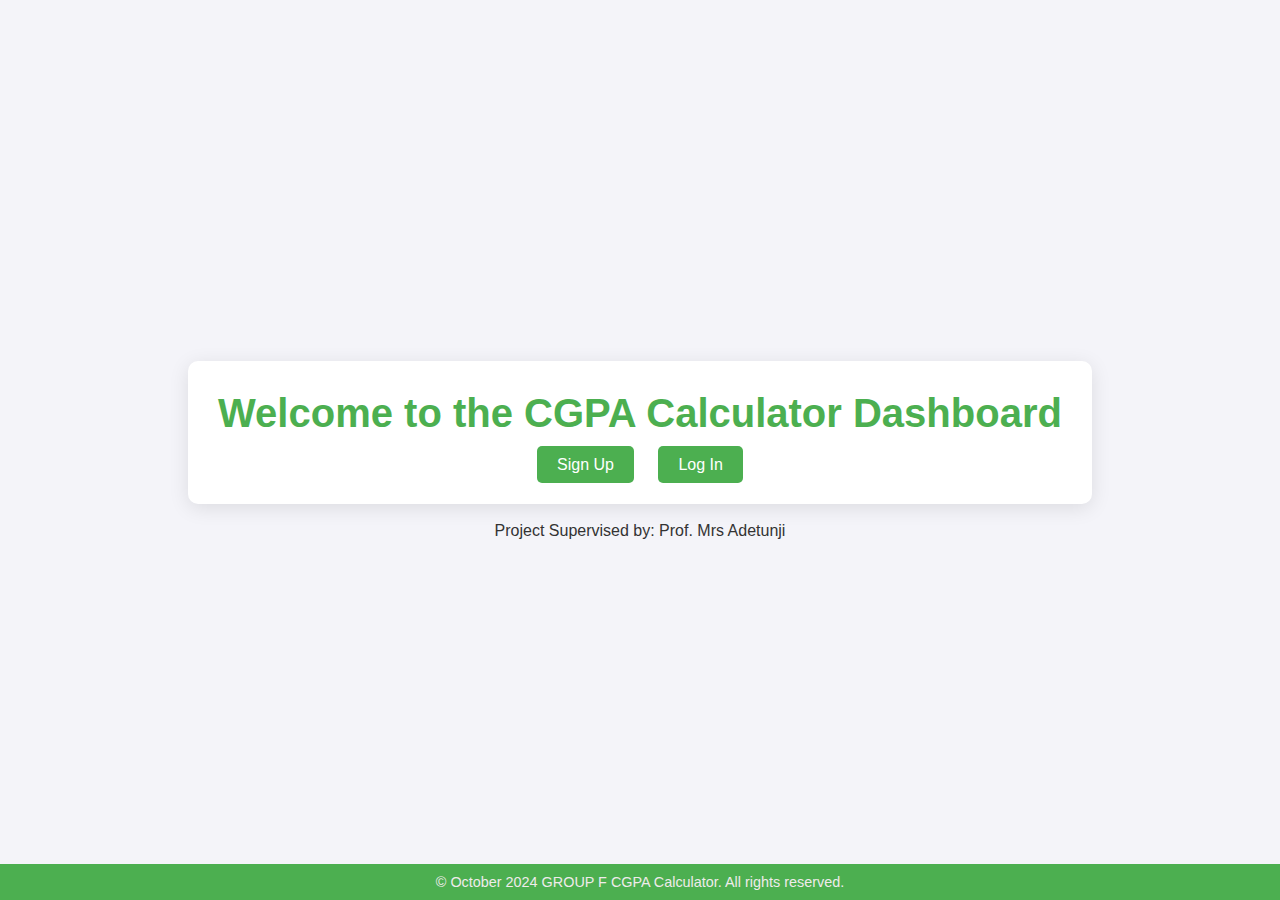
<file: index.html>
<!DOCTYPE html>
<html lang="en">
<head>
    <meta charset="UTF-8">
    <meta name="viewport" content="width=device-width, initial-scale=1.0">
    <link rel="stylesheet" href="css/styles.css">
    <link rel="stylesheet" href="css/index.css"> 
    <title>CGPA Calculator</title>
</head>
<body>
    <div class="container">
        <h1>Welcome to the CGPA Calculator Dashboard</h1>
        <div class="buttons">
            <a href="signup.html" class="btn">Sign Up</a>
            <a href="login.html" class="btn">Log In</a>
        </div>
    </div>
    <br>
    <p>Project Supervised by: Prof. Mrs Adetunji</p>
    <footer>
        <p>&copy; October 2024 GROUP F CGPA Calculator. All rights reserved.</p>
    </footer>
</body>
</html>
</file>
<file: css/styles.css>
/* General Styles */
* {
    margin: 0;
    padding: 0;
    box-sizing: border-box;
    font-family: Arial, sans-serif;
}


body {
    font-family: Arial, sans-serif;
    margin: 0;
    padding: 0;
    background-color: #f4f4f4;
}

nav {
    background-color: #4caf50;
    color: white;
    padding: 1em;
    display: flex;
    justify-content: space-between;
    align-items: center;
}

.nav-buttons button {
    margin-left: 10px;
    padding: 0.5em 1em;
    background-color: white;
    color: #4caf50;
    border: none;
    cursor: pointer;
}

.nav-buttons button:hover {
    background-color: #f0f0f0;
}

.profile-section, .history-section {
    margin: 2em;
    padding: 1em;
    background-color: white;
    box-shadow: 0 0 10px rgba(0, 0, 0, 0.1);
}

footer {
    background-color: #4caf50;
    color: white;
    padding: 1em;
    text-align: center;
    position: fixed;
    width: 100%;
    bottom: 0;
}

h2 {
    color: #4caf50;
}

a {
    color: #4caf50;
    text-decoration: none;
}

a:hover {
    text-decoration: underline;
}

/* Container Styles */
.signup-container, .login-container, .dashboard-container {
    background-color: white;
    padding: 20px;
    border-radius: 10px;
    box-shadow: 0 4px 8px rgba(0, 0, 0, 0.1);
    width: 100%;
    max-width: 100%;
    text-align: center;
}

.signup-container h2, .login-container h2, .dashboard-container h2 {
    margin-bottom: 20px;
}

/* Form Styles */
form {
    display: flex;
    flex-direction: column;
    gap: 10px;
}

input {
    padding: 10px;
    font-size: 16px;
    border-radius: 5px;
    border: 1px solid #ddd;
    outline: none;
}

input:focus {
    border-color: #4caf50;
}

button {
    background-color: #4caf50;
    color: white;
    padding: 10px;
    font-size: 16px;
    border: none;
    border-radius: 5px;
    cursor: pointer;
}

button:hover {
    background-color: #45a049;
}

/* Dashboard Styles */
.dashboard-container {
    max-width: 100%;
    text-align: left;
    display: flex;
    flex-direction: column;
    align-items: center;
}

.profile-card {
    background-color: #fafafa;
    padding: 20px;
    width: 100%;
    border-radius: 10px;
    box-shadow: 0 2px 4px rgba(0, 0, 0, 0.1);
    margin-bottom: 20px;
}

.profile-card h3 {
    color: #4caf50;
    margin-bottom: 10px;
}

.chart-container {
    width: 100%;
    max-width: 600px;
    margin-bottom: 20px;
}

canvas {
    width: 100%;
}

button#history-btn {
    width: 100%;
    max-width: 200px;
    margin-top: 20px;
}

/* Responsive Design */
@media (max-width: 768px) {
    .signup-container, .login-container, .dashboard-container {
        max-width: 90%;
    }

    .chart-container {
        max-width: 100%;
    }
}
/* Base Styles */
body {
    font-family: Arial, sans-serif;
    margin: 0;
    padding: 0;
    display: flex;
    flex-direction: column;
    align-items: center;
    background-color: #f4f4f4;
}

header {
    width: 100%;
    background-color: #4caf50;
    color: white;
    padding: 10px;
    text-align: center;
    position: relative;
}

h1 {
    margin: 0;
}

#logout-button {
    position: absolute;
    right: 20px;
    top: 10px;
    background-color: #ff5722;
    color: white;
    border: none;
    padding: 10px 15px;
    cursor: pointer;
}

main {
    width: 90%;
    max-width: 1200px;
    margin: 20px auto;
    padding: 20px;
    background-color: white;
    border-radius: 8px;
    box-shadow: 0 2px 10px rgba(0, 0, 0, 0.1);
}

section {
    margin-bottom: 20px;
}

#profile-card {
    border: 1px solid #ccc;
    padding: 15px;
    border-radius: 8px;
    background-color: #f9f9f9;
}

#chart-container {
    display: flex;
    flex-direction: column;
    align-items: center;
}

canvas {
    max-width: 100%;
    height: auto;
}

#history-section {
    overflow-x: auto;
}

table {
    width: 100%;
    border-collapse: collapse;
}

th, td {
    padding: 10px;
    text-align: left;
    border-bottom: 1px solid #ddd;
}

th {
    background-color: #4caf50;
    color: white;
}

@media (max-width: 600px) {
    header {
        font-size: 1.5em;
    }

    #logout-button {
        font-size: 0.9em;
        padding: 8px 12px;
    }

    main {
        padding: 10px;
    }

    table {
        font-size: 0.9em;
    }
}
</file>
<file: css/index.css>
/* Reset some default styles */
* {
    box-sizing: border-box;
    margin: 0;
    padding: 0;
}

body {
    font-family: 'Arial', sans-serif;
    background-color: #f4f4f9;
    color: #333;
    display: flex;
    flex-direction: column; /* Align items vertically */
    justify-content: center;
    align-items: center;
    height: 100vh; /* Full viewport height */
    text-align: center;
}

.container {
    background-color: #fff;
    padding: 30px;
    border-radius: 10px;
    box-shadow: 0 4px 20px rgba(0, 0, 0, 0.1);
    animation: fadeIn 0.5s ease; /* Animation for the container */
}

h1 {
    margin-bottom: 20px;
    font-size: 2.5rem;
    color: #4caf50; /* Green color */
}

.buttons {
    margin-top: 20px;
}

.btn {
    text-decoration: none;
    background-color: #4caf50; /* Green color */
    color: white;
    padding: 10px 20px;
    border-radius: 5px;
    transition: background-color 0.3s, transform 0.3s; /* Added transform for button */
    margin: 0 10px;
}

.btn:hover {
    background-color: #45a049; /* Darker green on hover */
    transform: scale(1.05); /* Scale effect on hover */
}

footer {
    margin-top: 20px;
    font-size: 0.9rem;
    color: #efebeb;
    width: 100%; /* Full width */
    text-align: center; /* Center align text */
    position: absolute; /* Make footer stay at the bottom */
    bottom: 0; /* Align at the bottom */
    padding: 10px 0; /* Add padding */
}

/* Animation keyframes */
@keyframes fadeIn {
    from {
        opacity: 0;
    }
    to {
        opacity: 1;
    }
}
</file>
